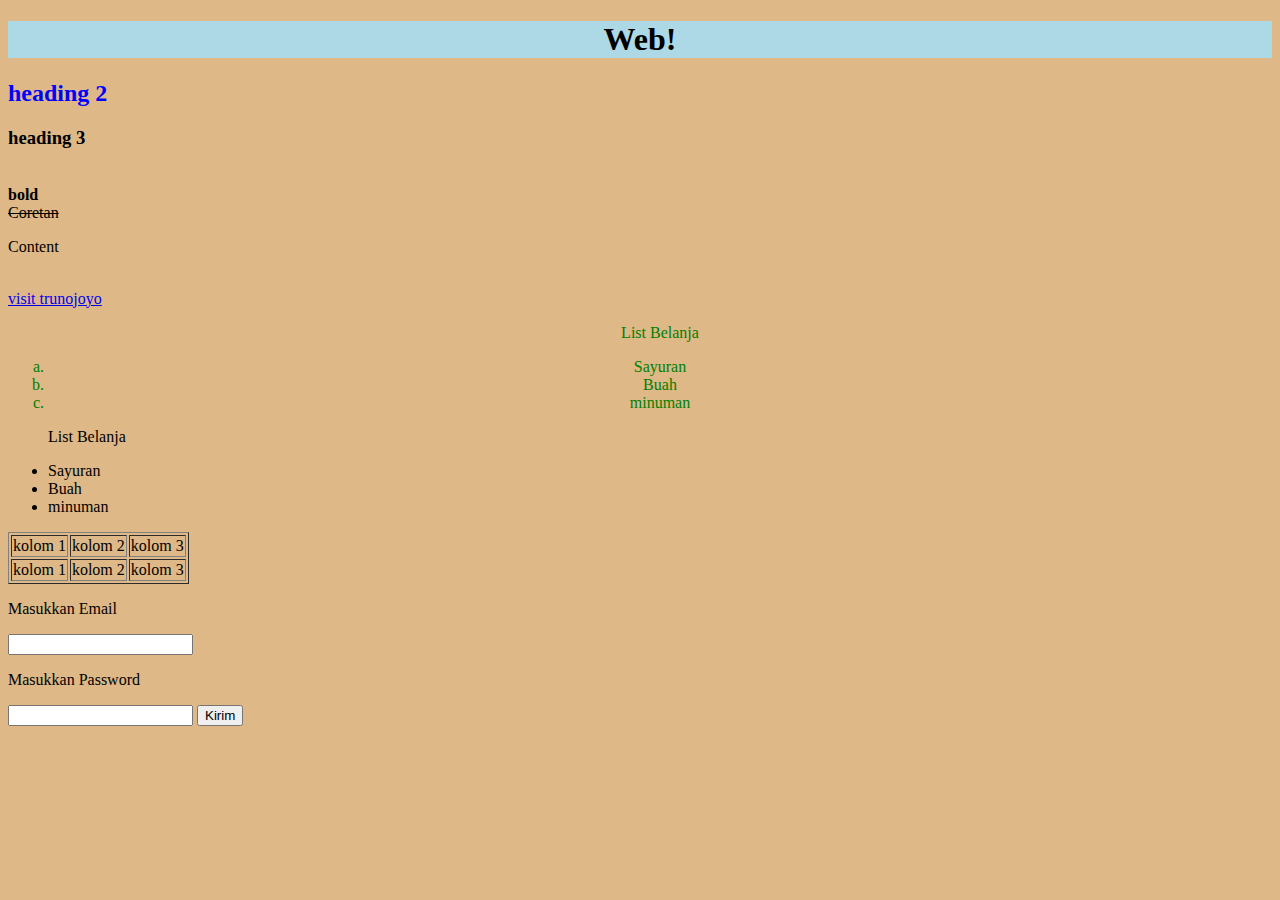
<file: Index.html>
<!DOCTYPE html>

<head>
    <title>Belajar Web</title>
    <link rel="stylesheet" href="Style.css">
    <style>
        body {
            background-color: burlywood;
           
        }
        h1 {
            text-align: center;
            }
    </style>
</head>

<body>
    <h1 style="color: black; background: lightblue;">Web!</h1>
    <h2 style="color: blue;">heading 2</h2>
    <h3>heading 3</h3>
    <br>
    <strong>bold</strong>
    <br>
    <s>Coretan</s>
    <br>
    <p>Content</p>
    <br>
    <a href="siakad.trunojoyo.ac.id" target="blank">
        visit trunojoyo
    </a>
    <ol type="a">
        <p>List Belanja</p>
        <li>Sayuran</li>
        <li>Buah</li>
        <li>minuman</li>
    </ol>
    <ul type="">
        <p>List Belanja</p>
        <li>Sayuran</li>
        <li>Buah</li>
        <li>minuman</li>
    </ul>
    <table border="1">
        <tr>
            <td>kolom 1</td>
            <td>kolom 2</td>
            <td>kolom 3</td>
        </tr>
        <tr>
            <td>kolom 1</td>
            <td>kolom 2</td>
            <td>kolom 3</td>
        </tr>
    </table>
    <form action="">
        <p>Masukkan Email</p>
        <input type="email">
        <p>Masukkan Password</p>
        <input type="password">
        <input type="submit" value="Kirim">
    </form>
</body>

</html>
</file>
<file: Style.css>
ol {
    text-align: center;
    color: green;
}
</file>
